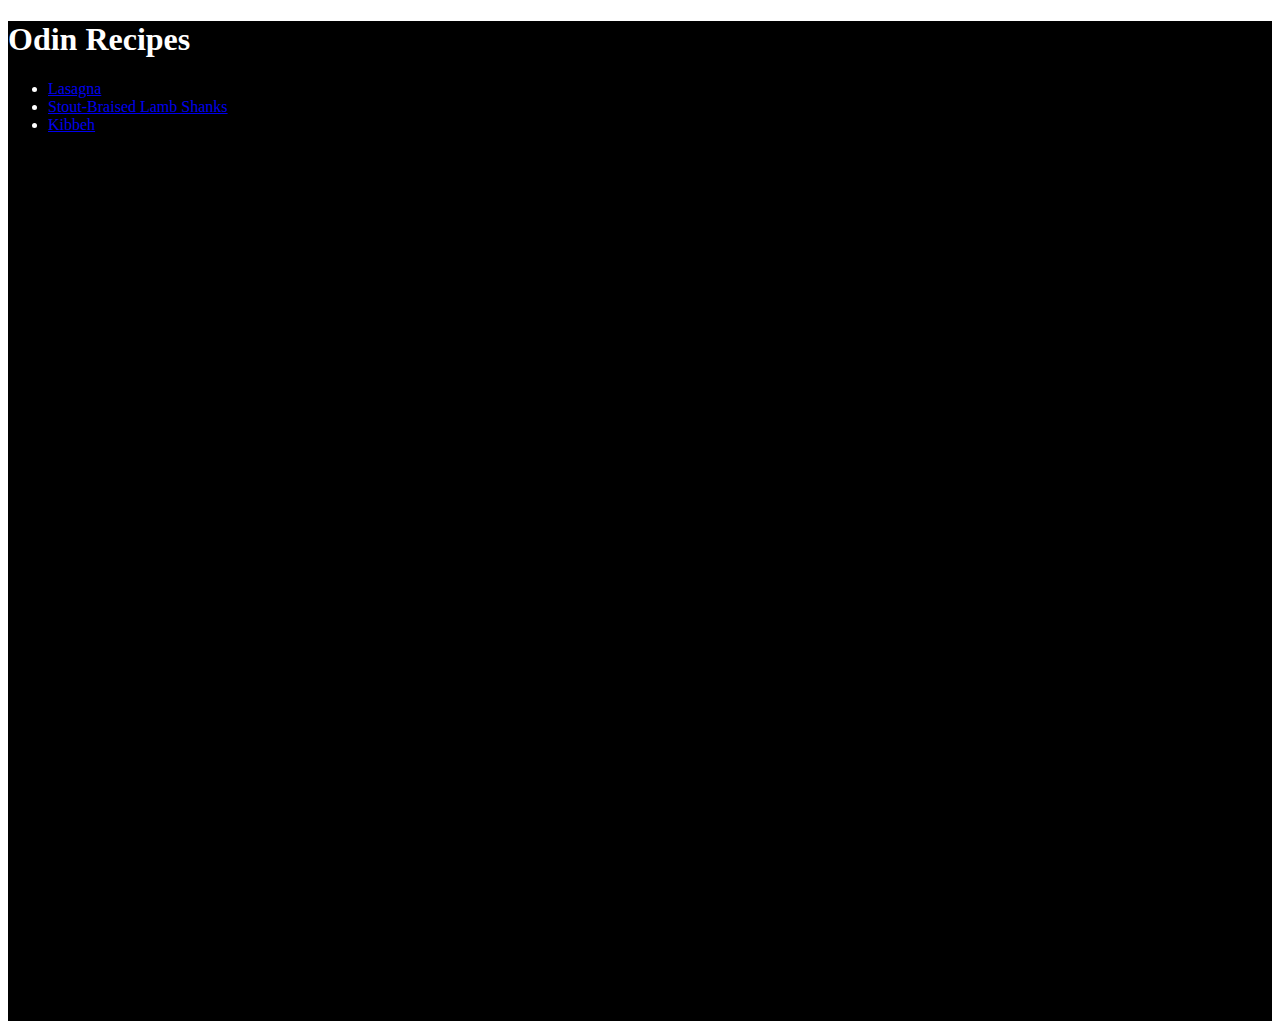
<file: index.html>
<!DOCTYPE html>
<html lang="en">
    <head>
        <meta charset="utf-8">
        <link rel="stylesheet" href="styles.css" />
        <title>Odin Recipes</title>
    </head>
    <body>
        <div class="index-container">
            <h1>Odin Recipes</h1>
            <ul>
                <li><a href="recipes/lasagna.html">Lasagna</a></li>
                <li><a href="recipes/sb-lamb.html">Stout-Braised Lamb Shanks</a></li>
                <li><a href="recipes/kibbeh.html">Kibbeh</a></li>
            </ul>
        </div>
    </body>
</html>
</file>
<file: styles.css>
div {
	background-color: #000000;
	color: #ffffff;
}

img {
	height: 350;
	width: 450;
}

.index-container {
	height: 1000px;
}
</file>
